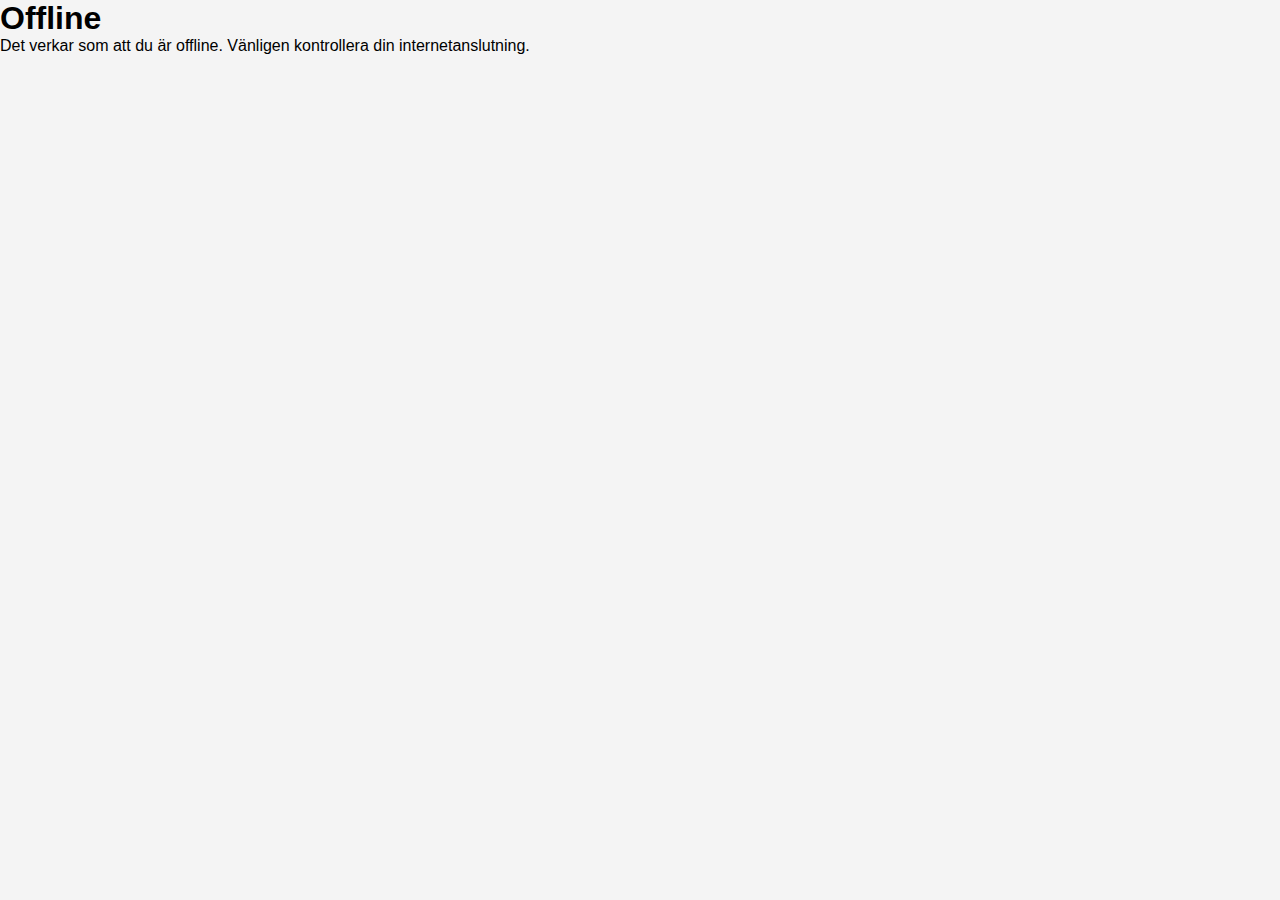
<file: offline.html>
<!DOCTYPE html>
<html>
<head>
    <meta charset="UTF-8">
    <meta name="viewport" content="width=device-width, initial-scale=1.0">
    <title>Offline</title>
    <link rel="stylesheet" href="style.css">
</head>
<body>
    <h1>Offline</h1>
    <p>Det verkar som att du är offline. Vänligen kontrollera din internetanslutning.</p>
</body>
</html>
</file>
<file: style.css>
* {
    margin: 0;
    padding: 0;
    box-sizing: border-box;
}

body {
    font-family: 'Arial', sans-serif;
    background-color: #f4f4f4;
}
</file>
